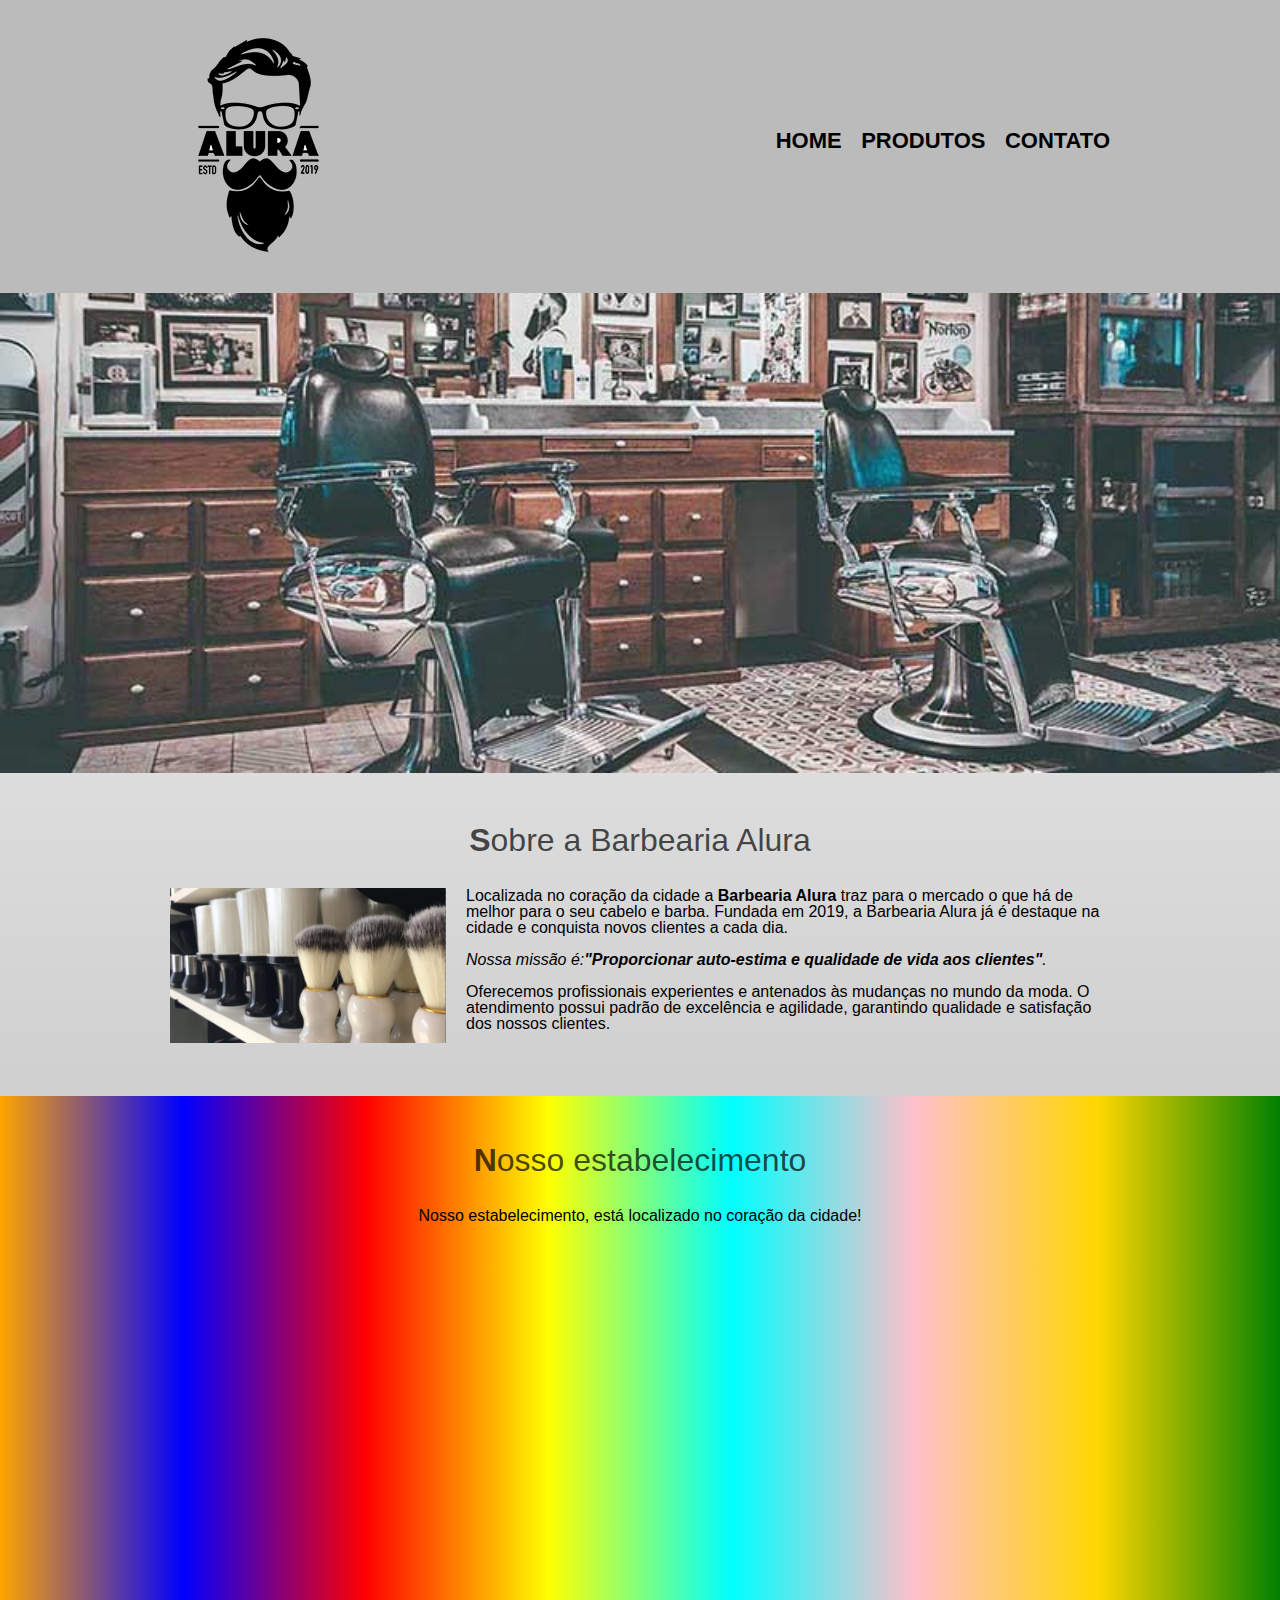
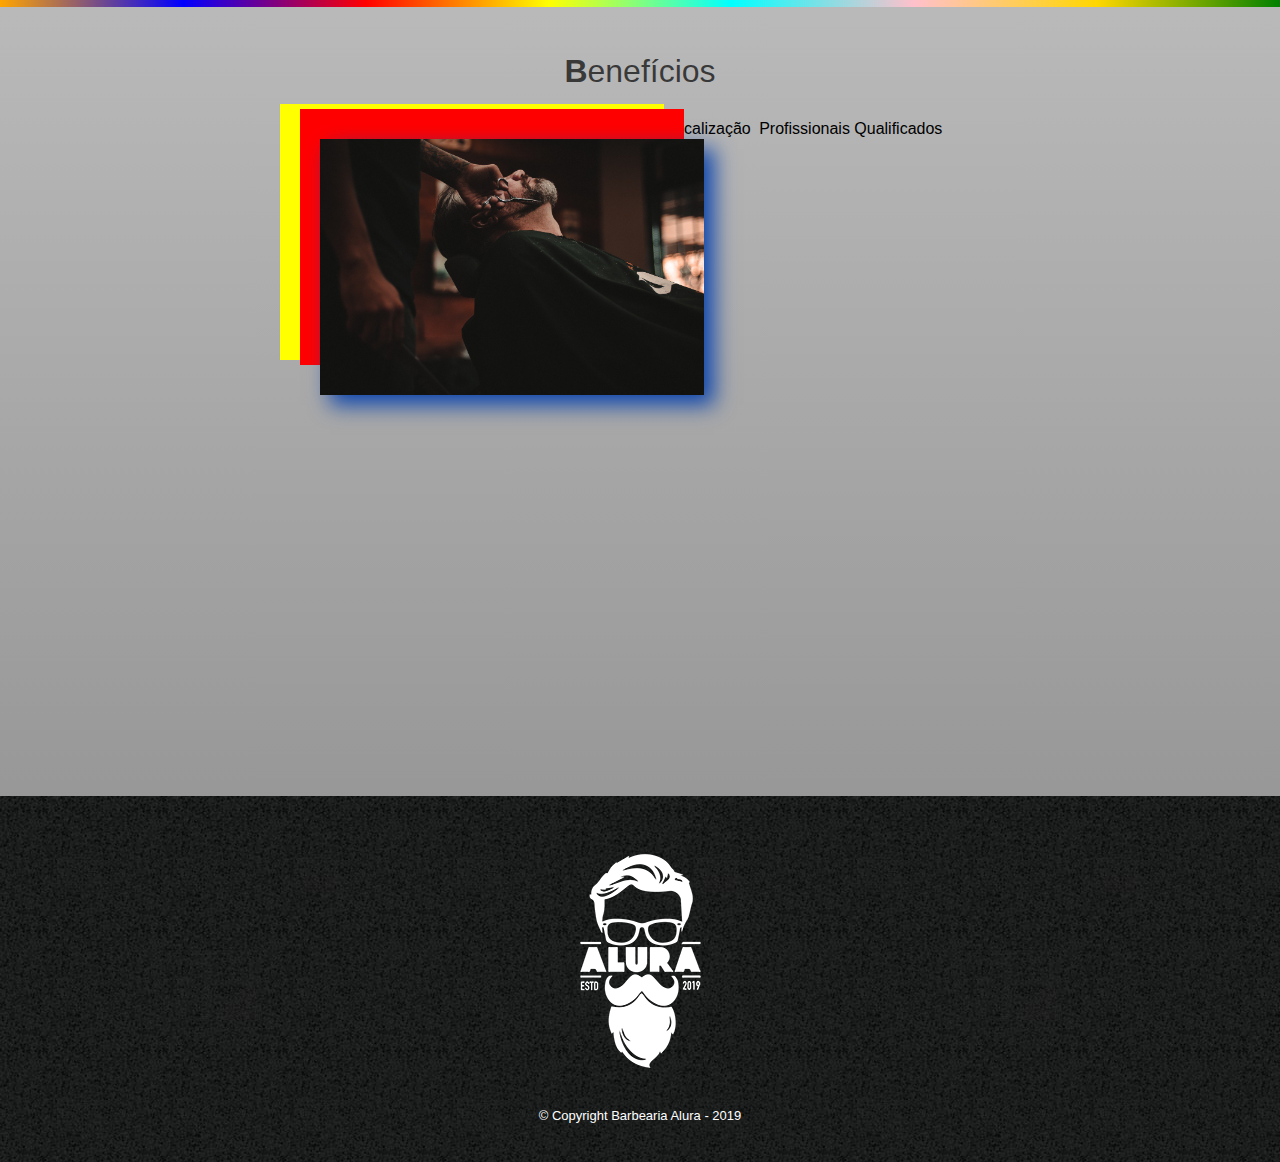
<file: parte5/index.html>
<!DOCTYPE html>
<html lang="pt-br">
  <head>
    <meta charset="UTF-8" />
    <title>Barbearia Alura</title>
    <link rel="stylesheet" href="reset.css" />
    <link rel="stylesheet" href="style.css" />
  </head>

  <body>
    <header>
      <div class="caixa">
        <h1><img src="logo.png" /></h1>
        <nav>
          <ul>
            <li><a href="index.html">Home</a></li>
            <li><a href="produtos.html">Produtos</a></li>
            <li><a href="contato.html">Contato</a></li>
          </ul>
        </nav>
      </div>
    </header>

    <img class="banner" src="banner.jpg" />

    <main>
      <section class="principal">
        <h2 class="titulo-principal">Sobre a Barbearia Alura</h2>
        <img
          class="utensilios"
          src="utensilios.jpeg"
          alt="utensilios de um barbeiro"
        />

        <p>
          Localizada no coração da cidade a
          <strong>Barbearia Alura</strong> traz para o mercado o que há de
          melhor para o seu cabelo e barba. Fundada em 2019, a Barbearia Alura
          já é destaque na cidade e conquista novos clientes a cada dia.
        </p>
        <p id="missao">
          <em
            >Nossa missão é:<strong
              >"Proporcionar auto-estima e qualidade de vida aos
              clientes"</strong
            >.</em
          >
        </p>
        <p>
          Oferecemos profissionais experientes e antenados às mudanças no mundo
          da moda. O atendimento possui padrão de excelência e agilidade,
          garantindo qualidade e satisfação dos nossos clientes.
        </p>
      </section>

      <section class="mapa">
        <h3 class="titulo-principal">Nosso estabelecimento</h3>
        <p>Nosso estabelecimento, está localizado no coração da cidade!</p>
        <iframe
          src="https://www.google.com/maps/embed?pb=!1m18!1m12!1m3!1d117689.86348449525!2d-47.17707888019445!3d-22.809568557268218!2m3!1f0!2f0!3f0!3m2!1i1024!2i768!4f13.1!3m3!1m2!1s0x94c8c15c91fb7f59%3A0x542f89c478dfdeeb!2sBar%C3%A3o%20Geraldo%2C%20Campinas%20-%20State%20of%20S%C3%A3o%20Paulo!5e0!3m2!1sen!2sbr!4v1636058353810!5m2!1sen!2sbr"
          width="100%"
          height="300"
          style="border: 0"
          allowfullscreen=""
          loading="lazy"
        ></iframe>
      </section>

      <section class="beneficios">
        <h3 class="titulo-principal">Benefícios</h3>
        <ul>
          <li class="itens">Atendimento aos Clientes</li>
          <li class="itens">Espaço diferenciado</li>
          <li class="itens">Localização</li>
          <li class="itens">Profissionais Qualificados</li>
        </ul>

        <img src="beneficios.jpg" class="imagem-beneficios" />
        <div class="video">
          <iframe
            width="560"
            height="315"
            src="https://www.youtube.com/embed/wcVVXUV0YUY"
            title="YouTube video player"
            frameborder="0"
            allow="accelerometer; autoplay; clipboard-write; encrypted-media; gyroscope; picture-in-picture"
            allowfullscreen
          ></iframe>
        </div>
      </section>
    </main>
    <footer>
      <img src="logo-branco.png" />
      <p class="copyright">&copy; Copyright Barbearia Alura - 2019</p>
    </footer>
  </body>
</html>
</file>
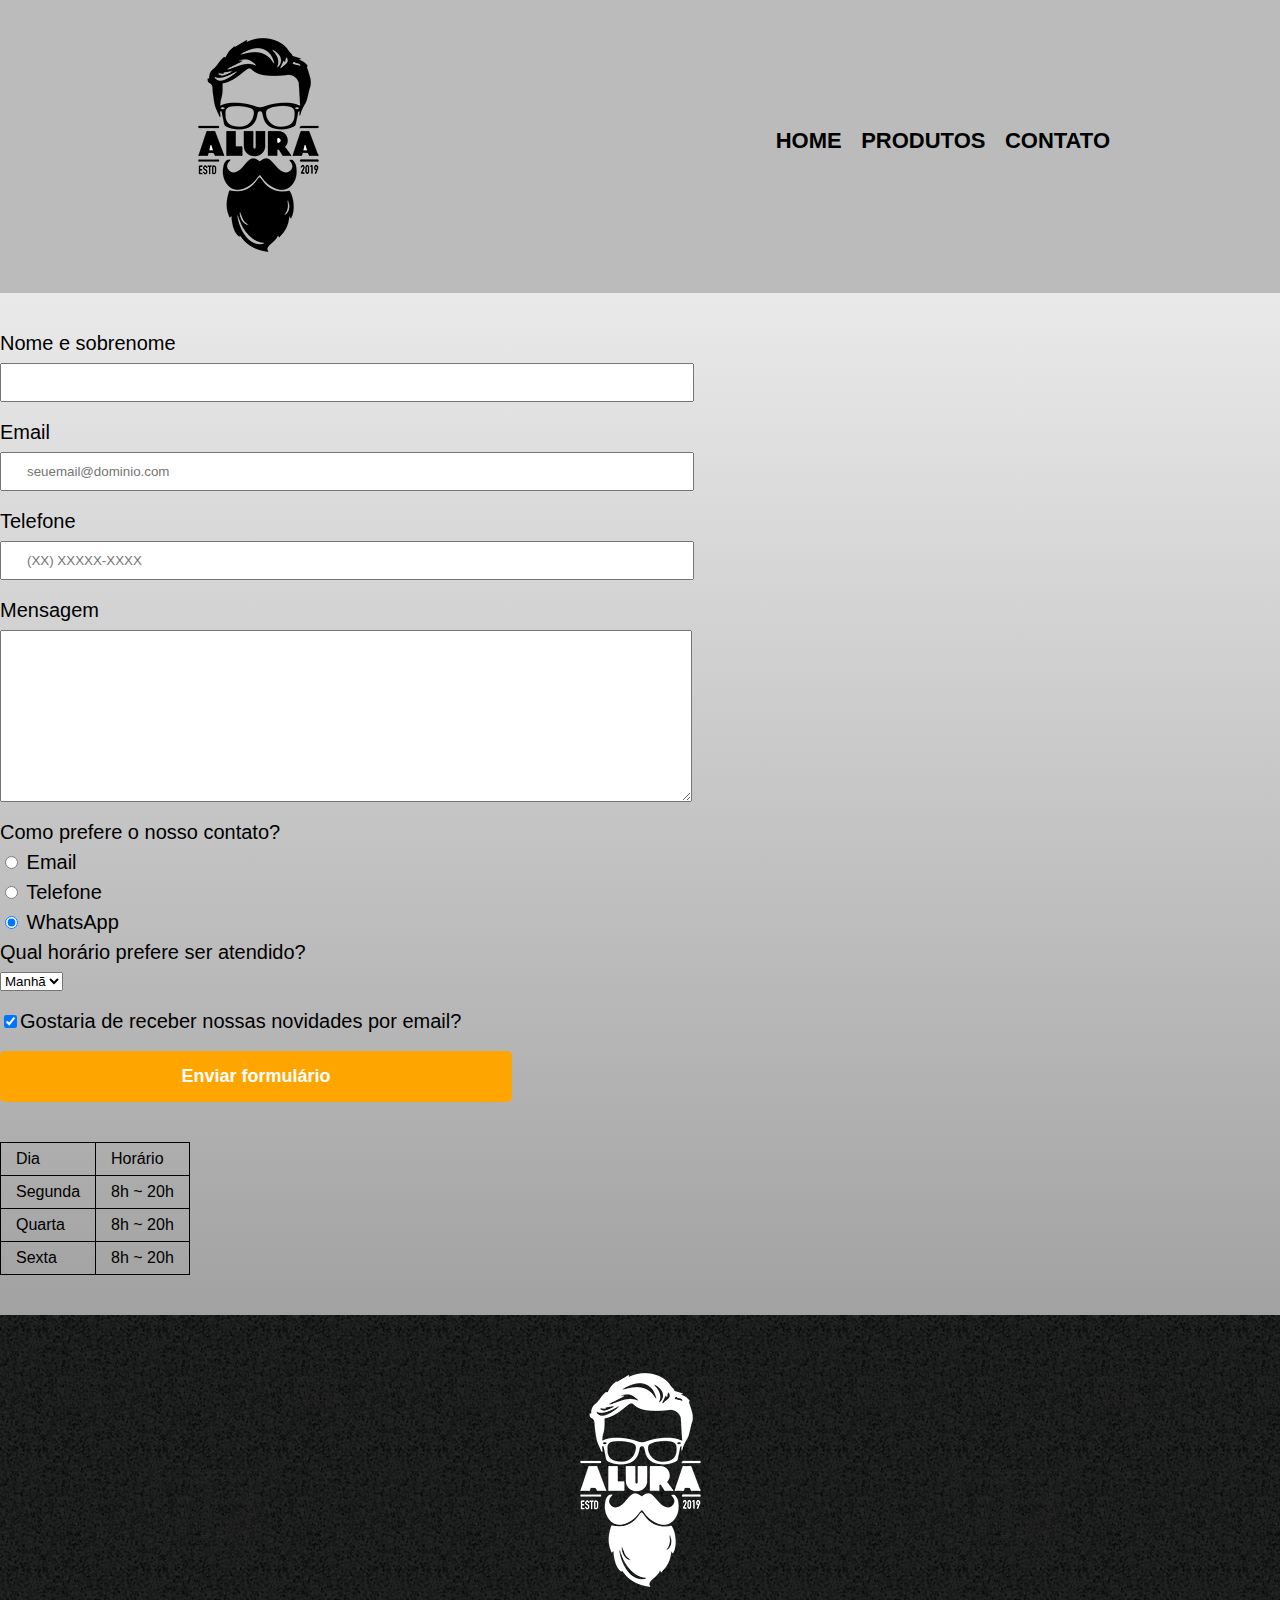
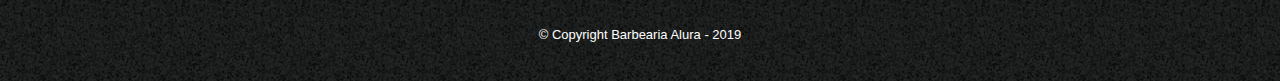
<file: parte5/contato.html>
<!DOCTYPE html>
<html>
	<head>
		<meta charset="UTF-8">
		<title>Contato - Barbearia Alura</title>

		<link rel="stylesheet" href="reset.css">
		<link rel="stylesheet" href="style.css">
	</head>
	<body>
		<header>
			<div class="caixa">
				<h1><img src="logo.png" alt="Logo da Barbearia Alura"></h1>

				<nav>
					<ul>
						<li><a href="index.html">Home</a></li>
						<li><a href="produtos.html">Produtos</a></li>
						<li><a href="contato.html">Contato</a></li>
					</ul>
				</nav>
			</div>
		</header>

		<main>
			<form>
				<label for="nomesobrenome">Nome e sobrenome</label>
				<input type="text" id="nomesobrenome" class="input-padrao" required>

				<label for="email">Email</label>
				<input type="email" id="email" class="input-padrao" required placeholder="seuemail@dominio.com">

				<label for="telefone">Telefone</label>
				<input type="tel" id="telefone" class="input-padrao" required placeholder="(XX) XXXXX-XXXX">

				<label for="mensagem">Mensagem</label>
				<textarea cols="70" rows="10" id="mensagem" class="input-padrao" required></textarea>

				<fieldset>
					<legend>Como prefere o nosso contato?</legend>
					<label for="radio-email"><input type="radio" name="contato" value="email" id="radio-email"> Email</label>
					
					<label for="radio-telefone"><input type="radio" name="contato" value="telefone" id="radio-telefone"> Telefone</label>
					
					<label for="radio-whatsapp"><input type="radio" name="contato" value="whatsapp" id="radio-whatsapp" checked> WhatsApp</label>
				</fieldset>

				<fieldset>
					<legend>Qual horário prefere ser atendido?</legend>
					<select>
						<option>Manhã</option>
						<option>Tarde</option>
						<option>Noite</option>
					</select>
				</fieldset>

				<label class="checkbox"><input type="checkbox" checked>Gostaria de receber nossas novidades por email?</label>

				<input type="submit" value="Enviar formulário" class="enviar">
			</form>

			<table>
				<tr>
					<td>Dia</td>
					<td>Horário</td>
				</tr>
				<tr>
					<td>Segunda</td>
					<td>8h ~ 20h</td>
				</tr>
				<tr>
					<td>Quarta</td>
					<td>8h ~ 20h</td>
				</tr>
				<tr>
					<td>Sexta</td>
					<td>8h ~ 20h</td>
				</tr>
			</table>
		</main>

		<footer>
			<img src="logo-branco.png" alt="Logo da Barbearia Alura">
			<p class="copyright">&copy; Copyright Barbearia Alura - 2019</p>
		</footer>
	</body>
</html>
</file>
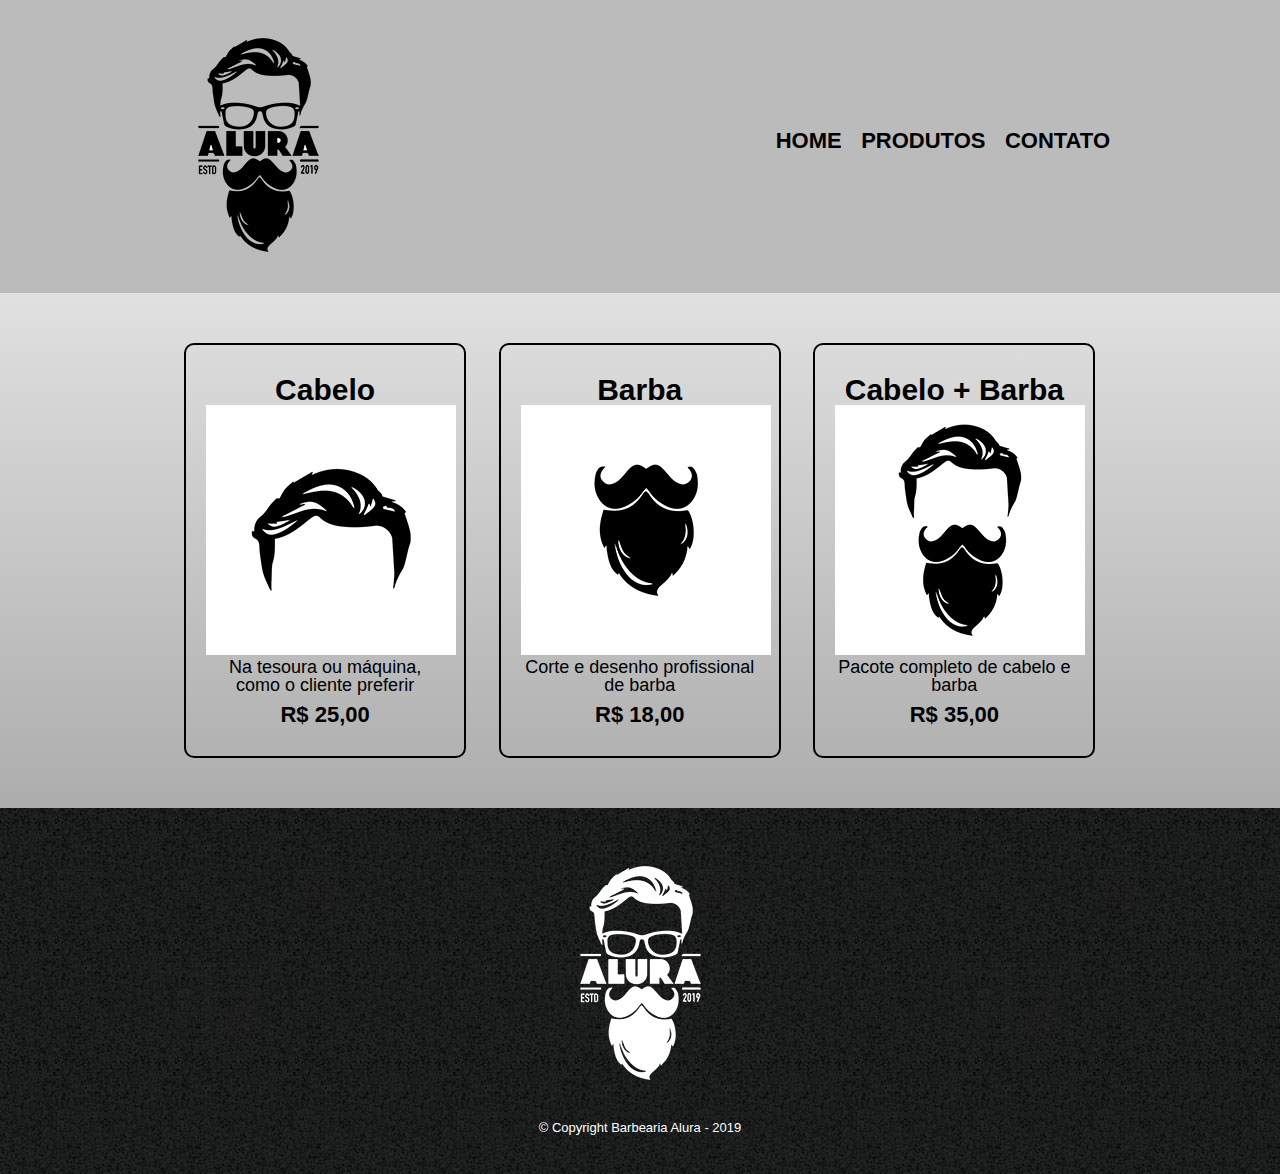
<file: parte5/produtos.html>
<!DOCTYPE html>
<html>
	<head>
		<meta charset="UTF-8">
		<title>Produtos - Barbearia Alura</title>

		<link rel="stylesheet" href="reset.css">
		<link rel="stylesheet" href="style.css">
	</head>
	<body>
		<header>
			<div class="caixa">
				<h1><img src="logo.png"></h1>

				<nav>
					<ul>
						<li><a href="index.html">Home</a></li>
						<li><a href="produtos.html">Produtos</a></li>
						<li><a href="contato.html">Contato</a></li>
					</ul>
				</nav>
			</div>
		</header>

		<main>
			<ul class="produtos">
				<li>
					<h2>Cabelo</h2>
					<img src="cabelo.jpg">
					<p class="produto-descricao">Na tesoura ou máquina, como o cliente preferir</p>
					<p class="produto-preco">R$ 25,00</p>
				</li>
				<li>
					<h2>Barba</h2>
					<img src="barba.jpg">
					<p class="produto-descricao">Corte e desenho profissional de barba</p>
					<p class="produto-preco">R$ 18,00</p>
				</li>
				<li>
					<h2>Cabelo + Barba</h2>
					<img src="cabelo+barba.jpg">
					<p class="produto-descricao">Pacote completo de cabelo e barba</p>
					<p class="produto-preco">R$ 35,00</p>
				</li>
			</ul>
		</main>

		<footer>
			<img src="logo-branco.png">
			<p class="copyright">&copy; Copyright Barbearia Alura - 2019</p>
		</footer>
	</body>
</html>
</file>
<file: parte5/style.css>
body {
  font-family: sans-serif, "Montserrat";
  background: linear-gradient(#fefefe, #888888);
}

header {
  background: #bbbbbb;
  padding: 20px 0;
}

.caixa {
  position: relative;
  width: 940px;
  margin: 0 auto;
}

nav {
  position: absolute;
  top: 110px;
  right: 0;
}

nav li {
  display: inline;
  margin: 0 0 0 15px;
}

nav a {
  text-transform: uppercase;
  color: #000000;
  font-weight: bold;
  font-size: 22px;
  text-decoration: none;
}

nav a:hover {
  color: #c78c19;
  text-decoration: underline;
}

.produtos {
  width: 940px;
  margin: 0 auto;
  padding: 50px 0;
}

.produtos li {
  display: inline-block;
  text-align: center;
  width: 30%;
  vertical-align: top;
  margin: 0 1.5%;
  padding: 30px 20px;
  box-sizing: border-box;
  border: 2px solid #000000;
  border-radius: 10px;
}

.produtos li:hover {
  border-color: #c78c19;
}

.produtos li:active {
  border-color: #088c19;
}

.produtos li:hover h2 {
  font-size: 34px;
}

.produtos h2 {
  font-size: 30px;
  font-weight: bold;
}

.produto-descricao {
  font-size: 18px;
}

.produto-preco {
  font-size: 22px;
  font-weight: bold;
  margin-top: 10px;
}

footer {
  text-align: center;
  background: url("bg.jpg");
  padding: 40px 0;
}

.copyright {
  color: #ffffff;
  font-size: 13px;
  margin: 20px 0 0;
}

form {
  margin: 40px 0;
}

form label,
form legend {
  display: block;
  font-size: 20px;
  margin: 0 0 10px;
}

.input-padrao {
  display: block;
  margin: 0 0 20px;
  padding: 10px 25px;
  width: 50%;
}

.checkbox {
  margin: 20px 0;
}

.enviar {
  width: 40%;
  padding: 15px 0;
  background: orange;
  color: white;
  font-weight: bold;
  font-size: 18px;
  border: none;
  border-radius: 5px;
  transition: 1s all;
  cursor: pointer;
}

.enviar:hover {
  background: darkorange;
  transform: scale(1.2);
}

table {
  margin: 20px 0 40px;
}

thead {
  background: #555555;
  color: white;
  font-weight: bold;
}

td,
th {
  border: 1px solid #000000;
  padding: 8px 15px;
}

/* css da página inicial */

.banner {
  width: 100%;
}

.titulo-principal {
  text-align: center;
  font-size: 2em;
  margin: 0 0 1em;
  clear: left;
  color: rgba(0, 0, 0, 0.7);
}

.titulo-principal:first-letter {
  font-weight: bold;
}

.itens:before {
  content: \2605;
}

.principal {
  padding: 3em 0;
  background: transparent;
  width: 940px;
  margin: 0 auto;
}

.principal p {
  margin: 0 0 1em;
}

.principal strong {
  font-weight: bold;
}

.principal em {
  font-style: italic;
}

.imagem-beneficios {
  width: 60%;
  opacity: 1;
  transition: 400ms;
  box-shadow: 10px 10px 20px #0e46ad, -20px -30px red, -40px -35px yellow;
}
.imagem-beneficios:hover {
  opacity: 0.7;
}

.utensilios {
  width: 200px;
  float: left;
  margin: 0 20px 20px 0;
  width: calc(40% - ((25px * 4)));
}

.mapa {
  padding: 3em 0;
  background: linear-gradient(
    90deg,
    orange,
    blue,
    red,
    yellow,
    aqua,
    pink,
    gold,
    green
  );
}

.mapa-conteudo {
  width: 640px;
  margin: 0 auto;
}

.mapa p {
  margin: 0 0 2em;
  text-align: center;
}

.video {
  width: 560px;
  margin: 1em auto;
}

.beneficios {
  background: transparent;
  padding: 3em 0;
  width: 640px;
  margin: 0 auto;
}

.beneficios ul li {
  text-align: center;
  margin: 2px;
  display:inline-block;
}
</file>
